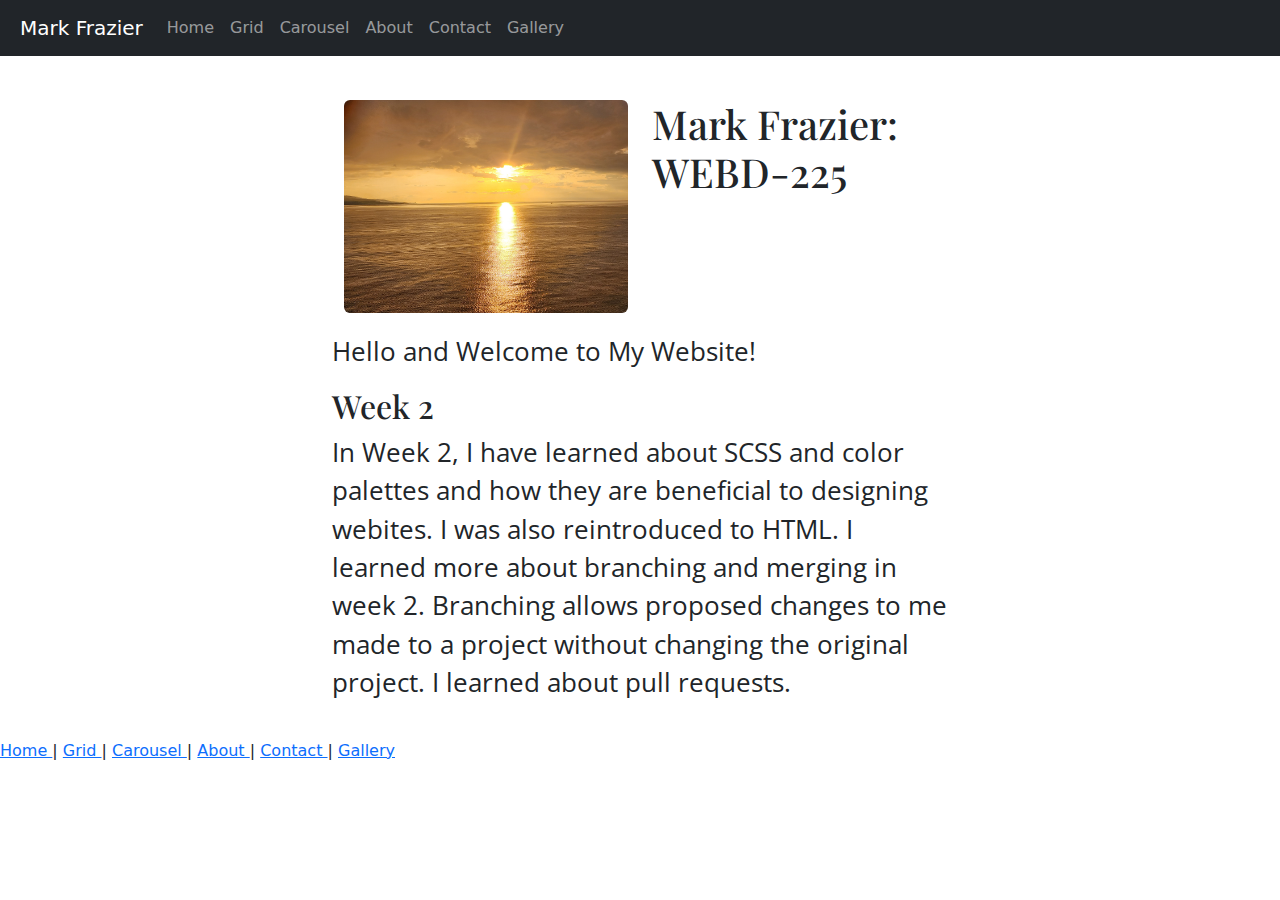
<file: index.html>
<!doctype html>
<html lang="en">
<head>
  <meta charset="utf-8">
  <meta name="viewport" content="width=device-width, initial-scale=1, shrink-to-fit=no">
  <meta name="description" content="">
  <meta name="author" content="">
  <title>Home: Mark Frazier</title>
  <link rel="canonical" href="https://getbootstrap.com/docs/4.0/examples/starter-template/">
  <!-- Bootstrap core CSS -->
  <link href="css/styles.css" rel="stylesheet">

  <!-- Custom styles for this template -->
  <link href="https://cdn.jsdelivr.net/npm/bootstrap@5.3.2/dist/css/bootstrap.min.css" rel="stylesheet">

  <link rel="apple-touch-icon" sizes="180x180" href="images/apple-touch-icon.png">
  <link rel="icon" type="image/png" sizes="32x32" href="images/favicon-32x32.png">
  <link rel="icon" type="image/png" sizes="16x16" href="images/favicon-16x16.png">
  <link rel="manifest" href="images/site.webmanifest">
</head>
<body>
<nav class="navbar navbar-expand-md navbar-dark bg-dark fixed-top">
  <a class="navbar-brand" href="#">Mark Frazier</a>
  <button class="navbar-toggler" type="button" data-toggle="collapse" data-target="#navbarsExampleDefault" aria-controls="navbarsExampleDefault" aria-expanded="false" aria-label="Toggle navigation">
    <span class="navbar-toggler-icon"></span>
  </button>
  <div class="collapse navbar-collapse" id="navbarsExampleDefault">
        <ul class="navbar-nav mr-auto">
            <li class="nav-item active">
                <a class="nav-link" href="index.html">Home</a>
            </li>
            <li class="nav-item">
                <a class="nav-link" href="grid.html">Grid</a>
            </li>
            <li class="nav-item">
                <a class="nav-link" href="carousel.html">Carousel</a>
            </li>
            <li class="nav-item">
                <a class="nav-link" href="about.html">About</a>
            </li>
            <li class="nav-item">
                <a class="nav-link" href="contact.html">Contact</a>
            </li>
            <li class="nav-item">
                <a class="nav-link" href="gallery.html">Gallery</a>
            </li>            
        </ul>
  </div>
</nav>

<main role="main" class="container-fluid">

  <div class="container home_2col">
    <div class="row">
      <div class="col">
        <img src="images/sunset.jpg" class="rounded d-block dibley" alt="...">
      </div>
      <div class="col">
        <h1>Mark Frazier: WEBD-225</h1>
      </div>
    </div>
  </div><!--end 2col-->

  <p> Hello and Welcome to My Website!</p>

      <article>

      
        <h2>Week 2</h2>
        <p>
            In Week 2, I have learned about SCSS and color palettes and how they are beneficial to designing webites. I was also reintroduced to HTML. I learned more about branching and merging in week 2. Branching allows proposed changes to me made to a project without changing the original project. I learned about pull requests.
        </p>
    </article>
</main><!-- /.container -->

  <footer>
    <a href="https://tramark.github.io/webd_frazier.github.io/index.html">
      Home
    </a>|
    <a href="https://tramark.github.io/webd_frazier.github.io/grid.html">
      Grid
    </a>|
    <a href="https://tramark.github.io/webd_frazier.github.io/carousel.html">
      Carousel
    </a>|
    <a href="https://tramark.github.io/webd_frazier.github.io/about.html">
      About
    </a>|
        <a href="https://tramark.github.io/webd_frazier.github.io/Contact.html">
      Contact
    </a>|
        <a href="https://tramark.github.io/webd_frazier.github.io/Gallery.html">
      Gallery
    </a>

  </footer>

  <!--HTML figcaption tag ends here-->

<!-- Bootstrap core JavaScript
================================================== -->
<!-- Placed at the end of the document so the pages load faster -->
<script src="https://code.jquery.com/jquery-3.2.1.slim.min.js" integrity="sha384-KJ3o2DKtIkvYIK3UENzmM7KCkRr/rE9/Qpg6aAZGJwFDMVNA/GpGFF93hXpG5KkN" crossorigin="anonymous"></script>
<script src="https://cdn.jsdelivr.net/npm/popper.js@1.12.9/dist/umd/popper.min.js" integrity="sha384-ApNbgh9B+Y1QKtv3Rn7W3mgPxhU9K/ScQsAP7hUibX39j7fakFPskvXusvfa0b4Q" crossorigin="anonymous"></script>
<script src="https://cdn.jsdelivr.net/npm/bootstrap@5.3.3/dist/js/bootstrap.bundle.min.js" integrity="sha384-YvpcrYf0tY3lHB60NNkmXc5s9fDVZLESaAA55NDzOxhy9GkcIdslK1eN7N6jIeHz" crossorigin="anonymous"></script>

</body>
</html>
</file>
<file: css/styles.css>
@import url('https://fonts.googleapis.com/css2?family=Open+Sans:wght@300&family=Playfair+Display&display=swap');


/*GLOBAL*/
body {
    padding-top: 5rem;

}

h1,h2,h3,h4,h5,h6 {
    font-family: 'Playfair Display', serif;
}


main {
    padding: 20px;
}
main.container-fluid {
    width: 50%;
}

p {
    font-family: 'Open Sans', sans-serif;
    font-size: 1.6rem;
}

nav {
    margin-bottom: 120px;
}

.navbar-brand {
    margin-left: 20px;
}

button.navbar-toggler{
margin-right: 10px;
}

.home_2col {
    margin-bottom: 20px;
}

img.dibley {
    max-width: 100%
}

.wrapper {
  display: grid;
  grid-template-columns: 1fr 1fr 1fr 1fr 1fr 1fr;
  grid-template-rows: 1fr 1fr 1fr 1fr 1fr;
  background-color: white;
  padding: 10px;
  grid-gap:.5em;
 }

.box1 {
   background-color: Chartreuse;
   grid-column: 1 / 4;
   grid-row: 1 / 3;
   padding: 10px;
   }
.box2 {
   background-color: aqua;
   grid-column: 1 / 2;
   grid-row: 3 / 5;  
   padding: 10px;
}
.box3 {
   background-color: yellow;
   grid-column: 2 / 4;
   grid-row: 3;
   padding: 10px;
   }
.box4 {
   background-color: orange;
   grid-column: 2;
   grid-row: 4;  
   padding: 10px;
}
.box5 {
   background-color: pink;
   grid-column: 3;
   grid-row: 4;
   padding: 10px;
   }
.box6 {
   background-color: Fuchsia;
   grid-column: 1 / 4;
   grid-row: 5;  
   padding: 10px;
}
/**

.contact_form_div {
  height: 300px;
  display: flex;
  align-items: center;
  justify-content: center;
}
.gallery {
  height: 300px;
  display: flex;
  align-items: center;
  justify-content: center;
}
</file>
